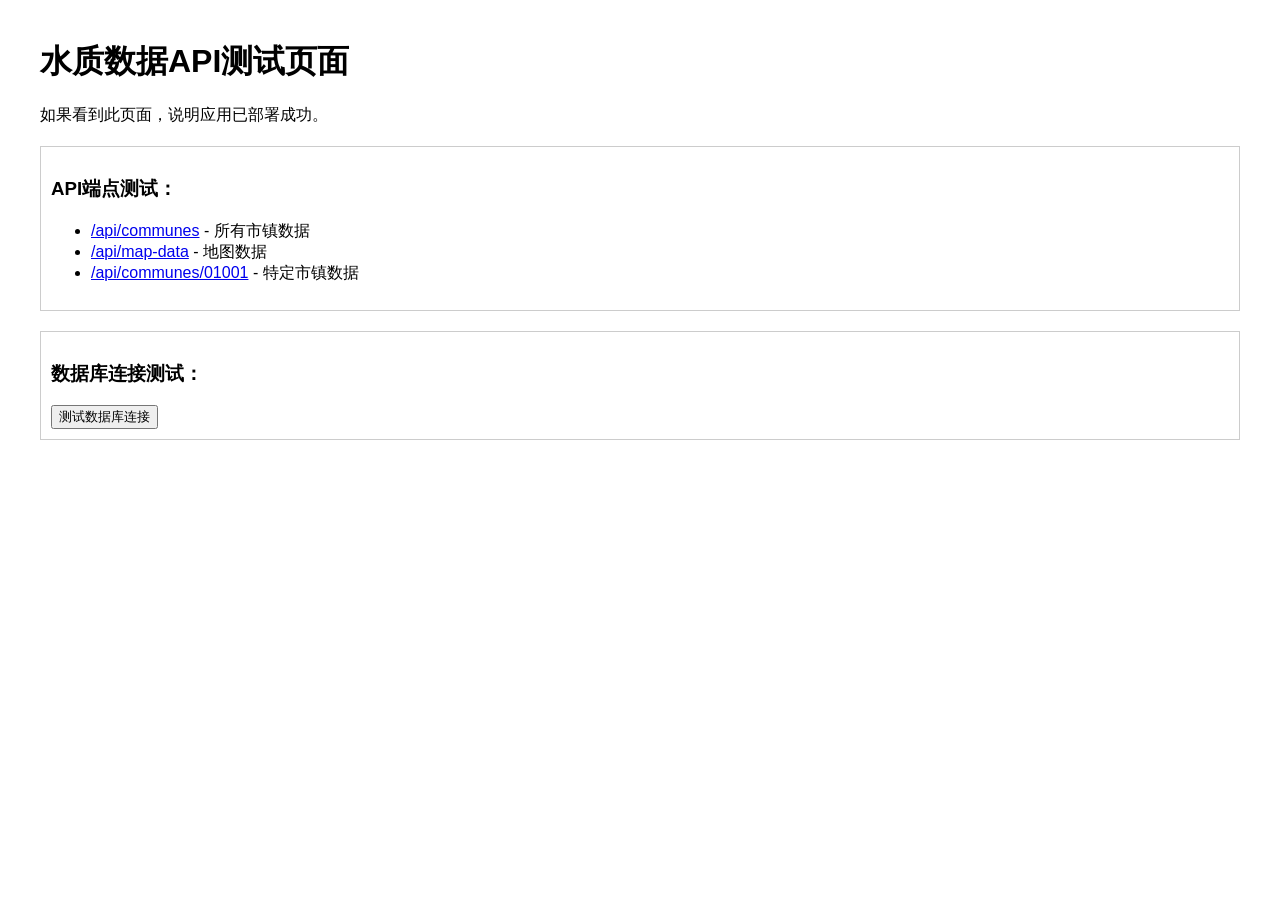
<file: webapp/index.html>
<!DOCTYPE html>
<html>
<head>
    <title>水质数据API测试</title>
    <style>
        body { font-family: Arial, sans-serif; margin: 40px; }
        .success { color: green; }
        .error { color: red; }
        .test { margin: 20px 0; padding: 10px; border: 1px solid #ccc; }
    </style>
</head>
<body>
    <h1>水质数据API测试页面</h1>
    <p>如果看到此页面，说明应用已部署成功。</p>
    
    <div class="test">
        <h3>API端点测试：</h3>
        <ul>
            <li><a href="/water-quality/api/communes">/api/communes</a> - 所有市镇数据</li>
            <li><a href="/water-quality/api/map-data">/api/map-data</a> - 地图数据</li>
            <li><a href="/water-quality/api/communes/01001">/api/communes/01001</a> - 特定市镇数据</li>
        </ul>
    </div>
    
    <div class="test">
        <h3>数据库连接测试：</h3>
        <button onclick="testDatabase()">测试数据库连接</button>
        <div id="db-result"></div>
    </div>
    
    <script>
        async function testDatabase() {
            const resultDiv = document.getElementById('db-result');
            resultDiv.innerHTML = '测试中...';
            
            try {
                const response = await fetch('/water-quality/api/communes');
                if (response.ok) {
                    const data = await response.json();
                    resultDiv.innerHTML = `<span class="success">✅ 数据库连接成功！返回 ${data.length} 条记录</span>`;
                } else {
                    resultDiv.innerHTML = `<span class="error">❌ API错误: ${response.status} ${response.statusText}</span>`;
                }
            } catch (error) {
                resultDiv.innerHTML = `<span class="error">❌ 连接错误: ${error.message}</span>`;
            }
        }
    </script>
</body>
</html>
</file>
